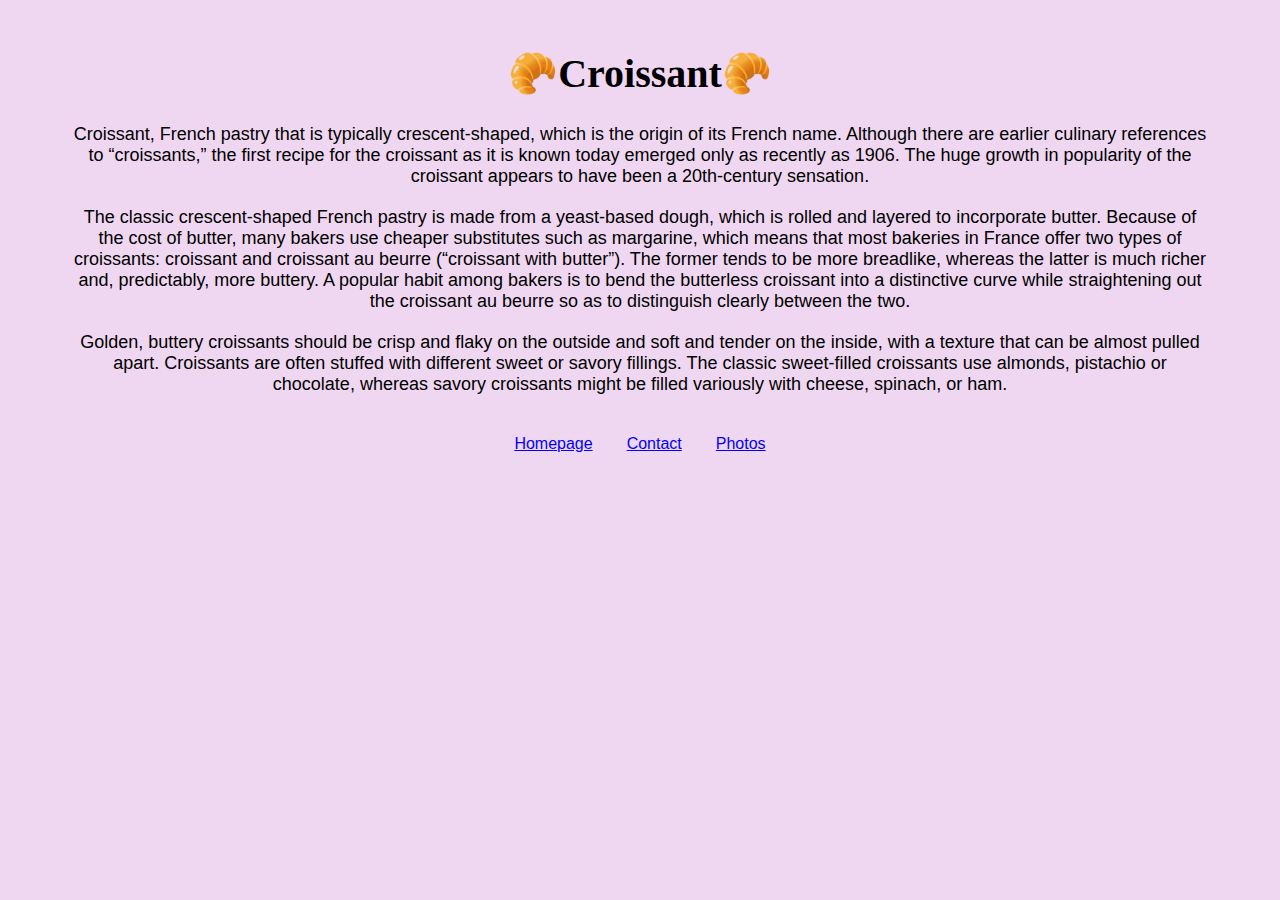
<file: index.html>
<!DOCTYPE html>
<html lang="en">
  <head>
    <meta charset="UTF-8" />
    <meta http-equiv="X-UA-Compatible" content="IE=edge" />
    <meta
      name="description"
      content="Informations about my Croissants, how is made and flavors also how you can buy it and contact us.  "
    />
    <link rel="stylesheet" href="/styles/style.css" />
    <title>
      The best company to buy Croissants in Malta - Delicious Croissants
    </title>
  </head>
  <body>
    <h1>🥐Croissant🥐</h1>
    <p>
      Croissant, French pastry that is typically crescent-shaped, which is the
      origin of its French name. Although there are earlier culinary references
      to “croissants,” the first recipe for the croissant as it is known today
      emerged only as recently as 1906. The huge growth in popularity of the
      croissant appears to have been a 20th-century sensation.
    </p>
    <p>
      The classic crescent-shaped French pastry is made from a yeast-based
      dough, which is rolled and layered to incorporate butter. Because of the
      cost of butter, many bakers use cheaper substitutes such as margarine,
      which means that most bakeries in France offer two types of croissants:
      croissant and croissant au beurre (“croissant with butter”). The former
      tends to be more breadlike, whereas the latter is much richer and,
      predictably, more buttery. A popular habit among bakers is to bend the
      butterless croissant into a distinctive curve while straightening out the
      croissant au beurre so as to distinguish clearly between the two.
    </p>
    <p>
      Golden, buttery croissants should be crisp and flaky on the outside and
      soft and tender on the inside, with a texture that can be almost pulled
      apart. Croissants are often stuffed with different sweet or savory
      fillings. The classic sweet-filled croissants use almonds, pistachio or
      chocolate, whereas savory croissants might be filled variously with
      cheese, spinach, or ham.
    </p>
    <footer>
      <a href="/" title="Back home page">Homepage</a>
      <a href="/contact.html" title="Contact the company">Contact</a>
      <a href="/photo.html" title="Photo of croissants">Photos</a>
    </footer>
  </body>
</html>
</file>
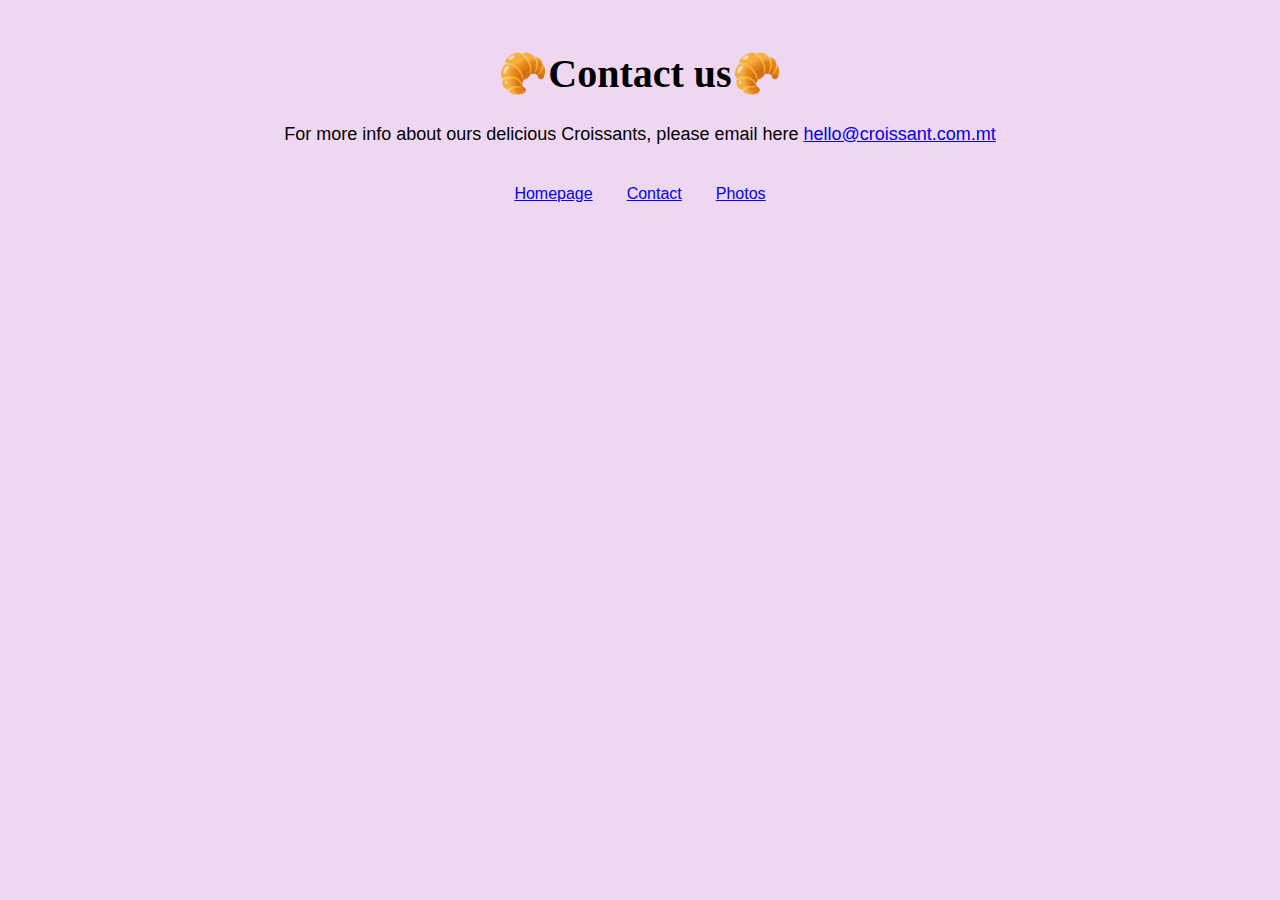
<file: contact.html>
<!DOCTYPE html>
<html lang="en">
  <head>
    <meta charset="UTF-8" />
    <meta http-equiv="X-UA-Compatible" content="IE=edge" />
    <meta
      name="description"
      content="It will be a pleasure anwer any doubts from you ours clientes - email in this page."
    />
    <link rel="stylesheet" href="/styles/style.css" />
    <title>Contact Delicious Croissant in throught this page</title>
  </head>
  <body>
    <h1>🥐Contact us🥐</h1>
    <p>
      For more info about ours delicious Croissants, please email here
      <a href="mailto:hello@croissant.com.mt" title="contact us by email"
        >hello@croissant.com.mt</a
      >
    </p>

    <footer>
      <a href="/" title="Back home page">Homepage</a>
      <a href="/contact.html" title="Contact the company">Contact</a>
      <a href="/photo.html" title="Photo of croissants">Photos</a>
    </footer>
  </body>
</html>
</file>
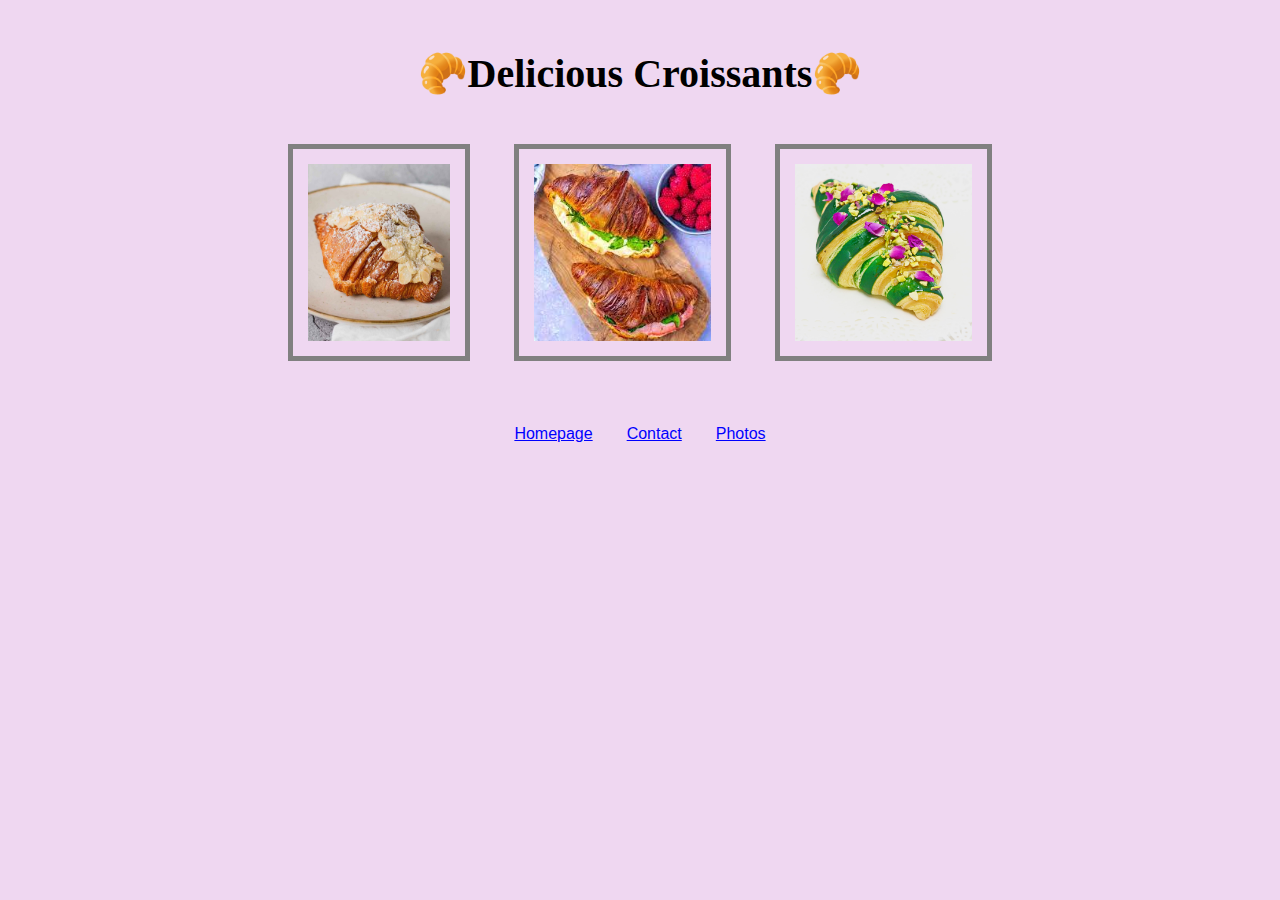
<file: photo.html>
<!DOCTYPE html>
<html lang="en">
  <head>
    <meta charset="UTF-8" />
    <meta http-equiv="X-UA-Compatible" content="IE=edge" />
    <meta
      name="description"
      content="Here you will see pictures of ours delicious Croissants and get inspiration to order some of them."
    />
    <link rel="stylesheet" href="/styles/style.css" />
    <title>Enjoy pictures of ours Delicious Croissants.</title>
  </head>
  <body>
    <h1>🥐Delicious Croissants🥐</h1>

    <img
      src="/images/almond.jpg"
      alt="Handmade almond croissant"
      class="big-image"
    />
    <img src="/images/han.jpg" alt="Handmade han croissant" />
    <img src="/images/pistachio.jpg" alt="Handmade pistachio croissant" />

    <footer>
      <a href="/" title="Back home page">Homepage</a>
      <a href="/contact.html" title="Contact the company">Contact</a>
      <a href="/photo.html" title="Photo of croissants">Photos</a>
    </footer>
  </body>
</html>
</file>
<file: styles/style.css>
body {
  background-color: rgb(239, 215, 241);
  margin: 50px;
  text-align: center;
}

h1 {
  font-size: 40px;
}

footer {
  margin-top: 40px;
}

footer a {
  margin: 0 15px;
  color: blue;
  font-family: "Gill Sans", "Gill Sans MT", Calibri, "Trebuchet MS", sans-serif;
}

p {
  font-size: 18px;
  font-family: Verdana, Geneva, Tahoma, sans-serif;
  margin: 20px;
}

img {
  margin: 20px 20px;
  width: 15%;
  height: 15%;
  border: 5px solid gray;
  padding: 15px 15px;
}

.big-image {
  width: 12%;
  height: 12%;
}
</file>
